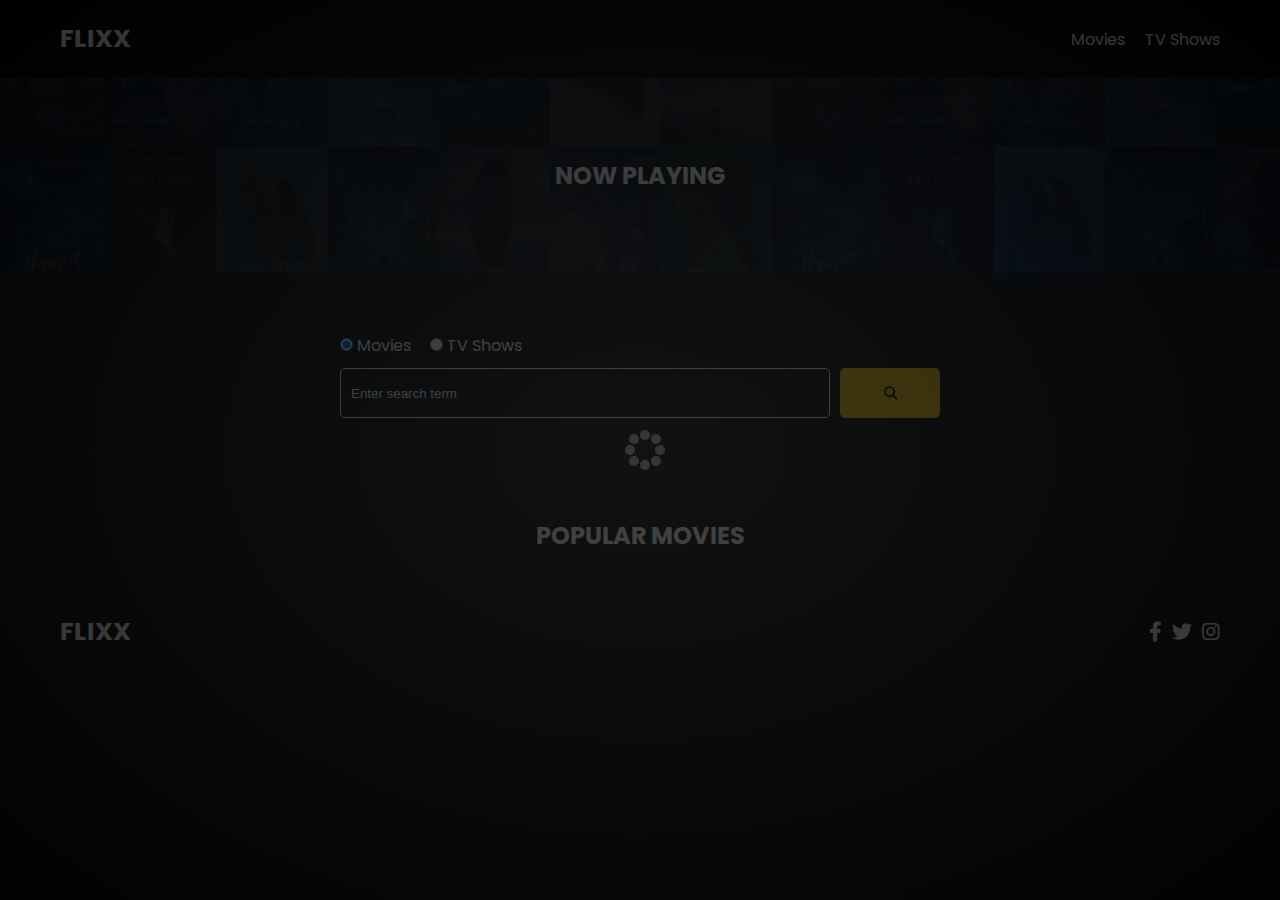
<file: index.html>
<!DOCTYPE html>
<html lang="en">
  <head>
    <meta charset="UTF-8" />
    <meta http-equiv="X-UA-Compatible" content="IE=edge" />
    <meta name="viewport" content="width=device-width, initial-scale=1.0" />
    <link rel="preconnect" href="https://fonts.googleapis.com" />
    <link rel="preconnect" href="https://fonts.gstatic.com" crossorigin />
    <link
      href="https://fonts.googleapis.com/css2?family=Poppins:wght@300;400;700&display=swap"
      rel="stylesheet"
    />
    <link rel="stylesheet" href="lib/swiper.css" />
    <link rel="stylesheet" href="lib/fontawesome.css" />
    <link rel="stylesheet" href="css/style.css" />
    <link rel="stylesheet" href="css/spinner.css" />
    <script src="lib/swiper.js"></script>
    <script src="js/script.js" defer></script>
    <title>Flixx</title>
  </head>
  <body>
    <header class="main-header">
      <div class="container">
        <div class="logo"><a href="/">FLIXX</a></div>
        <nav>
          <ul>
            <li>
              <a class="nav-link" href="/">Movies</a>
            </li>
            <li>
              <a class="nav-link" href="/shows.html">TV Shows</a>
            </li>
          </ul>
        </nav>
      </div>
    </header>

    <!-- Now Playing Section -->
    <section class="now-playing">
      <h2>Now Playing</h2>
      <div class="swiper">
        <div class="swiper-wrapper"></div>
      </div>
    </section>

    <!-- Search Movies -->
    <section class="search">
      <div class="container">
        <div id="alert"></div>
        <form action="/search.html" class="search-form">
          <!-- movies and shows radio box -->
          <div class="search-radio">
            <input type="radio" id="movie" name="type" value="movie" checked />
            <label for="movies">Movies</label>
            <input type="radio" id="tv" name="type" value="tv" />
            <label for="shows">TV Shows</label>
          </div>
          <div class="search-flex">
            <input
              type="text"
              name="search-term"
              id="search-term"
              placeholder="Enter search term"
            />
            <button class="btn" type="submit">
              <i class="fas fa-search"></i>
            </button>
          </div>
        </form>
      </div>
    </section>

    <!-- Popular Movies -->
    <section class="container">
      <h2>Popular Movies</h2>
      <div id="popular-movies" class="grid"></div>
    </section>

    <!-- Footer -->
    <footer class="main-footer">
      <div class="container">
        <div class="logo"><span>FLIXX</span></div>
        <div class="social-links">
          <a href="https://www.facebook.com" target="_blank"
            ><i class="fab fa-facebook-f"></i
          ></a>
          <a href="https://www.twitter.com" target="_blank"
            ><i class="fab fa-twitter"></i
          ></a>
          <a href="https://www.instagram.com" target="_blank"
            ><i class="fab fa-instagram"></i
          ></a>
        </div>
      </div>
    </footer>

    <div class="spinner"></div>
  </body>
</html>
</file>
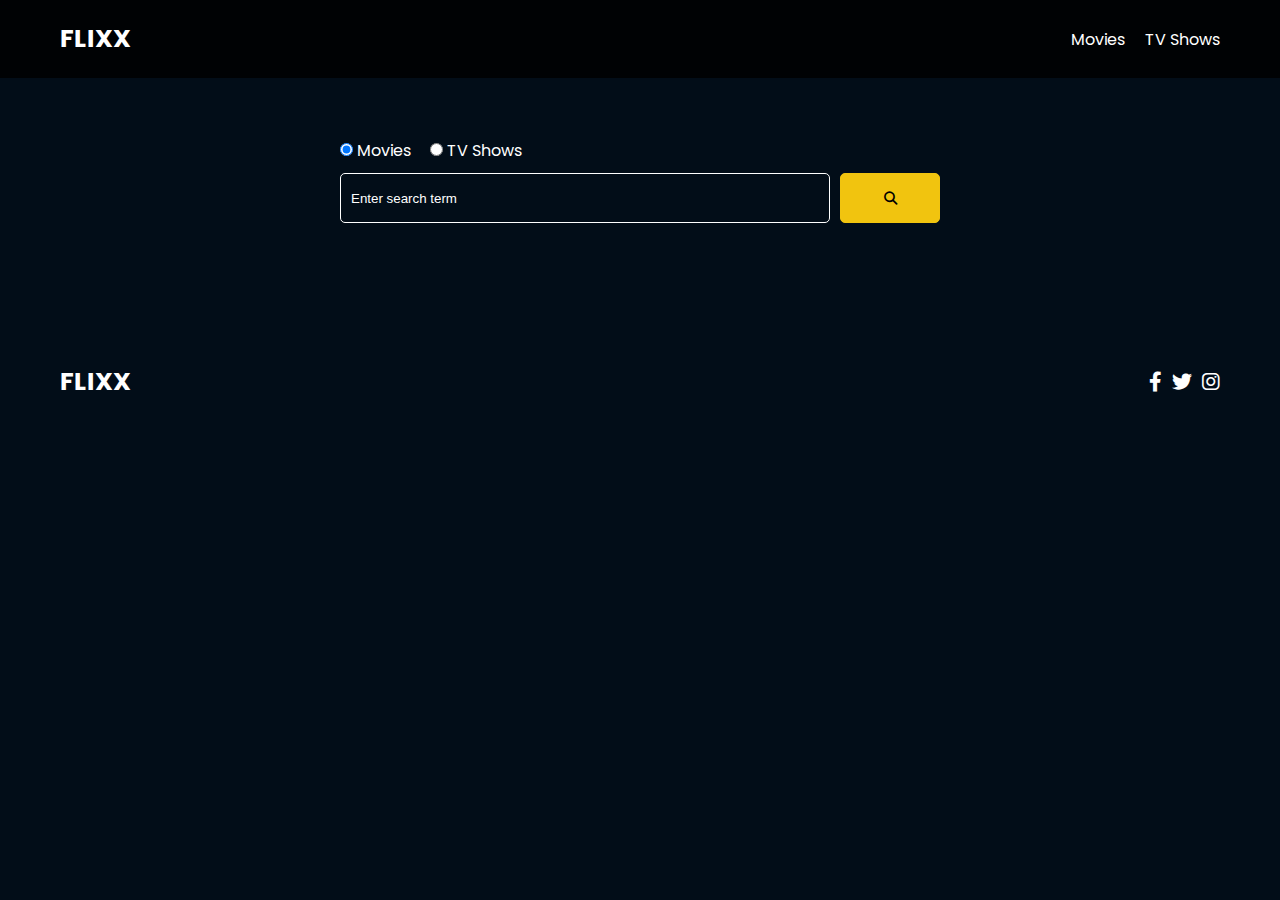
<file: search.html>
<!DOCTYPE html>
<html lang="en">
  <head>
    <meta charset="UTF-8" />
    <meta http-equiv="X-UA-Compatible" content="IE=edge" />
    <meta name="viewport" content="width=device-width, initial-scale=1.0" />
    <link rel="preconnect" href="https://fonts.googleapis.com" />
    <link rel="preconnect" href="https://fonts.gstatic.com" crossorigin />
    <link
      href="https://fonts.googleapis.com/css2?family=Poppins:wght@300;400;700&display=swap"
      rel="stylesheet"
    />
    <link rel="stylesheet" href="lib/fontawesome.css" />
    <link rel="stylesheet" href="css/style.css" />
    <link rel="stylesheet" href="css/spinner.css" />
    <script src="js/script.js" defer></script>
    <title>Flixx</title>
  </head>
  <body>
    <header class="main-header">
      <div class="container">
        <div class="logo"><a href="/">FLIXX</a></div>
        <nav>
          <ul>
            <li>
              <a class="nav-link" href="/">Movies</a>
            </li>
            <li>
              <a class="nav-link" href="/shows.html">TV Shows</a>
            </li>
          </ul>
        </nav>
      </div>
    </header>

    <!-- Search Movies -->
    <section class="search">
      <div class="container">
        <div id="alert"></div>
        <form action="/search.html" class="search-form">
          <div class="search-radio">
            <input type="radio" id="movie" name="type" value="movie" checked />
            <label for="movies">Movies</label>
            <input type="radio" id="tv" name="type" value="tv" />
            <label for="shows">TV Shows</label>
          </div>
          <div class="search-flex">
            <input
              type="text"
              name="search-term"
              id="search-term"
              placeholder="Enter search term"
            />
            <button class="btn" type="submit">
              <i class="fas fa-search"></i>
            </button>
          </div>
        </form>
      </div>
    </section>

    <!-- Search Results -->
    <section id="search-results-wrapper" class="container">
      <heading id="search-results-heading"></heading>
      <div id="search-results" class="grid"></div>
      <div id="pagination"></div>
    </section>

    <!-- Footer -->
    <footer class="main-footer">
      <div class="container">
        <div class="logo"><span>FLIXX</span></div>
        <div class="social-links">
          <a href="https://www.facebook.com" target="_blank"
            ><i class="fab fa-facebook-f"></i
          ></a>
          <a href="https://www.twitter.com" target="_blank"
            ><i class="fab fa-twitter"></i
          ></a>
          <a href="https://www.instagram.com" target="_blank"
            ><i class="fab fa-instagram"></i
          ></a>
        </div>
      </div>
    </footer>

    <div class="spinner"></div>
  </body>
</html>
</file>
<file: css/style.css>
*,
*::before,
*::after {
  box-sizing: border-box;
  padding: 0;
  margin: 0;
}

:root {
  --color-primary: #020d18;
  --color-secondary: #f1c40f;
}

body {
  font-family: 'Poppins', sans-serif;
  font-size: 16px;
  background: var(--color-primary);
  color: #fff;
  overflow-x: hidden;
}

a {
  color: #fff;
  text-decoration: none;
}

ul {
  list-style: none;
}

.text-primary {
  color: var(--color-secondary);
}

.text-secondary {
  color: var(--color-secondary);
}

.active {
  color: var(--color-secondary);
  font-weight: 700;
}

.back {
  margin-top: 30px;
}

.btn {
  display: inline-block;
  padding: 0.5rem 1rem;
  border: 1px solid var(--color-secondary);
  border-radius: 5px;
  color: #fff;
  cursor: pointer;
  background: transparent;
  transition: all 0.3s ease-in-out;
}

.btn:hover {
  background: var(--color-secondary);
  color: #000;
}

.btn:disabled {
  border-color: #ccc;
  cursor: not-allowed;
}

.btn:disabled:hover {
  background: transparent;
  color: #fff;
}

.container {
  max-width: 1200px;
  width: 100%;
  margin: 0 auto;
  padding: 0 20px;
}

.main-header .container {
  display: flex;
  justify-content: space-between;
  align-items: center;
  padding: 0 20px;
}

.main-header {
  padding: 20px 0;
  background: rgba(0, 0, 0, 0.8);
}

.main-header .logo {
  color: #fff;
  font-size: 25px;
  font-weight: 700;
  text-transform: uppercase;
}

.main-header ul {
  display: flex;
}

.main-header ul li {
  margin-left: 20px;
}

.main-header ul li a {
  font-size: 16px;
}

.main-header ul li a:hover {
  color: var(--color-secondary);
}

/* Grid */
.grid {
  display: grid;
  grid-template-columns: repeat(auto-fit, minmax(250px, 1fr));
  grid-gap: 20px;
}

/* Card */
.card {
  background: #04376b;
  padding: 5px;
}

.card img {
  width: 100%;
}

.card-body {
  padding: 10px;
  font-size: 20px;
}

.card:hover {
  transform: scale(1.05);
  transition: all 0.5s ease-in-out;
  background: #0a4b8f;
}

/* Footer */
.main-footer {
  background: #020d18;
  padding: 20px 0;
  margin-top: 20px;
}

.main-footer .container {
  display: flex;
  justify-content: space-between;
  align-items: center;
}

.main-footer .container .logo {
  color: #fff;
  font-size: 25px;
  font-weight: 700;
  text-transform: uppercase;
}

.main-footer .container .social-links {
  display: flex;
  font-size: 20px;
}

.main-footer .container .social-links a {
  margin-left: 10px;
  color: #fff;
}

.main-footer .container .social-links a:hover {
  color: var(--color-secondary);
}

/* Section: Now Playing */

section.now-playing {
  padding: 60px;
  background: url(../images/showcase-bg.jpg) no-repeat center center/cover;
}

section h2 {
  margin: 20px 0;
  text-align: center;
  text-transform: uppercase;
}

/* Slider */
.swiper {
  width: 100%;
  height: 50%;
}

.swiper-slide {
  text-align: center;
  font-size: 18px;
  background: var(--color-primary);
  display: flex;
  flex-direction: column;
  justify-content: center;
  align-items: center;
}

.swiper-slide img {
  display: block;
  width: 100%;
  height: 100%;
  object-fit: cover;
}

.swiper-rating {
  padding: 10px;
}

/* Movie & Show Details */
.details-top {
  display: flex;
  justify-content: space-between;
  align-items: center;
  margin: 50px 0 30px;
}

.details-top div:nth-child(2) {
  width: 100%;
}

@media (max-width: 700px) {
  .details-top {
    display: block;
    margin-bottom: 40px;
    padding-bottom: 20px;
    border-bottom: #ccc solid 1px;
  }
}

.details-top img {
  width: 400px;
  height: 100%;
  margin-right: 60px;
  object-fit: cover;
}

.details-top p {
  margin: 20px 0;
}

.details-top .btn {
  margin-top: 20px;
}

.details-bottom {
}

.details-bottom li {
  margin: 15px 0;
  padding-bottom: 8px;
  border-bottom: 1px solid #fff;
  border-color: rgba(255, 255, 255, 0.1);
}

/* Search */
.search {
  padding: 60px;
  margin-bottom: 40px;
}

.search .container {
  display: flex;
  justify-content: center;
  align-items: center;
  flex-direction: column;
}

.search .container h2 {
  margin-bottom: 20px;
}

.search .container form {
  width: 100%;
  max-width: 600px;
}

.search-radio label {
  margin-right: 15px;
}

.search-flex {
  display: flex;
  justify-content: space-between;
  align-items: center;
  margin-top: 10px;
}

.search .container form input[type='text'] {
  flex: 6;
  width: 100%;
  height: 50px;
  padding: 10px;
  margin-right: 10px;
  border: 1px solid #fff;
  border-radius: 5px;
  background: transparent;
  color: #fff;
}

.search .container form input[type='text']::placeholder {
  color: #fff;
}

.search .container form input[type='text']:focus {
  outline: none;
}

.search .container form button {
  flex: 1;
  display: block;
  width: 100%;
  padding: 10px;
  border-radius: 5px;
  height: 50px;
  cursor: pointer;
  background: var(--color-secondary);
  color: #000;
}

.search .container form button:hover {
  background: transparent;
  color: #fff;
}

.pagination {
  margin-top: 20px;
}

.page-counter {
  margin-top: 10px;
}

/* Alert */
.alert {
  padding: 10px 20px;
  margin-bottom: 20px;
  border-radius: 5px;
}

.success {
  background: green;
}

.error {
  background: red;
}
</file>
<file: css/spinner.css>
/* Spinner From: https://codepen.io/tbrownvisuals/pen/edGYvx */
.spinner {
  position: fixed;
  z-index: 999;
  height: 2em;
  width: 2em;
  overflow: show;
  margin: auto;
  top: 0;
  left: 0;
  bottom: 0;
  right: 0;
  display: none;
}

.show {
  display: block;
}

/* Transparent Overlay */
.spinner:before {
  content: '';
  display: block;
  position: fixed;
  top: 0;
  left: 0;
  width: 100%;
  height: 100%;
  background: radial-gradient(rgba(20, 20, 20, 0.8), rgba(0, 0, 0, 0.8));

  background: -webkit-radial-gradient(
    rgba(20, 20, 20, 0.8),
    rgba(0, 0, 0, 0.8)
  );
}

/* :not(:required) hides these rules from IE9 and below */
.spinner:not(:required) {
  /* hide "loading..." text */
  font: 0/0 a;
  color: transparent;
  text-shadow: none;
  background-color: transparent;
  border: 0;
}

.spinner:not(:required):after {
  content: '';
  display: block;
  font-size: 10px;
  width: 1em;
  height: 1em;
  margin-top: -0.5em;
  -webkit-animation: spinner 150ms infinite linear;
  -moz-animation: spinner 150ms infinite linear;
  -ms-animation: spinner 150ms infinite linear;
  -o-animation: spinner 150ms infinite linear;
  animation: spinner 150ms infinite linear;
  border-radius: 0.5em;
  -webkit-box-shadow: rgba(255, 255, 255, 0.75) 1.5em 0 0 0,
    rgba(255, 255, 255, 0.75) 1.1em 1.1em 0 0,
    rgba(255, 255, 255, 0.75) 0 1.5em 0 0,
    rgba(255, 255, 255, 0.75) -1.1em 1.1em 0 0,
    rgba(255, 255, 255, 0.75) -1.5em 0 0 0,
    rgba(255, 255, 255, 0.75) -1.1em -1.1em 0 0,
    rgba(255, 255, 255, 0.75) 0 -1.5em 0 0,
    rgba(255, 255, 255, 0.75) 1.1em -1.1em 0 0;
  box-shadow: rgba(255, 255, 255, 0.75) 1.5em 0 0 0,
    rgba(255, 255, 255, 0.75) 1.1em 1.1em 0 0,
    rgba(255, 255, 255, 0.75) 0 1.5em 0 0,
    rgba(255, 255, 255, 0.75) -1.1em 1.1em 0 0,
    rgba(255, 255, 255, 0.75) -1.5em 0 0 0,
    rgba(255, 255, 255, 0.75) -1.1em -1.1em 0 0,
    rgba(255, 255, 255, 0.75) 0 -1.5em 0 0,
    rgba(255, 255, 255, 0.75) 1.1em -1.1em 0 0;
}

/* Animation */

@-webkit-keyframes spinner {
  0% {
    -webkit-transform: rotate(0deg);
    -moz-transform: rotate(0deg);
    -ms-transform: rotate(0deg);
    -o-transform: rotate(0deg);
    transform: rotate(0deg);
  }
  100% {
    -webkit-transform: rotate(360deg);
    -moz-transform: rotate(360deg);
    -ms-transform: rotate(360deg);
    -o-transform: rotate(360deg);
    transform: rotate(360deg);
  }
}
@-moz-keyframes spinner {
  0% {
    -webkit-transform: rotate(0deg);
    -moz-transform: rotate(0deg);
    -ms-transform: rotate(0deg);
    -o-transform: rotate(0deg);
    transform: rotate(0deg);
  }
  100% {
    -webkit-transform: rotate(360deg);
    -moz-transform: rotate(360deg);
    -ms-transform: rotate(360deg);
    -o-transform: rotate(360deg);
    transform: rotate(360deg);
  }
}
@-o-keyframes spinner {
  0% {
    -webkit-transform: rotate(0deg);
    -moz-transform: rotate(0deg);
    -ms-transform: rotate(0deg);
    -o-transform: rotate(0deg);
    transform: rotate(0deg);
  }
  100% {
    -webkit-transform: rotate(360deg);
    -moz-transform: rotate(360deg);
    -ms-transform: rotate(360deg);
    -o-transform: rotate(360deg);
    transform: rotate(360deg);
  }
}
@keyframes spinner {
  0% {
    -webkit-transform: rotate(0deg);
    -moz-transform: rotate(0deg);
    -ms-transform: rotate(0deg);
    -o-transform: rotate(0deg);
    transform: rotate(0deg);
  }
  100% {
    -webkit-transform: rotate(360deg);
    -moz-transform: rotate(360deg);
    -ms-transform: rotate(360deg);
    -o-transform: rotate(360deg);
    transform: rotate(360deg);
  }
}
</file>
